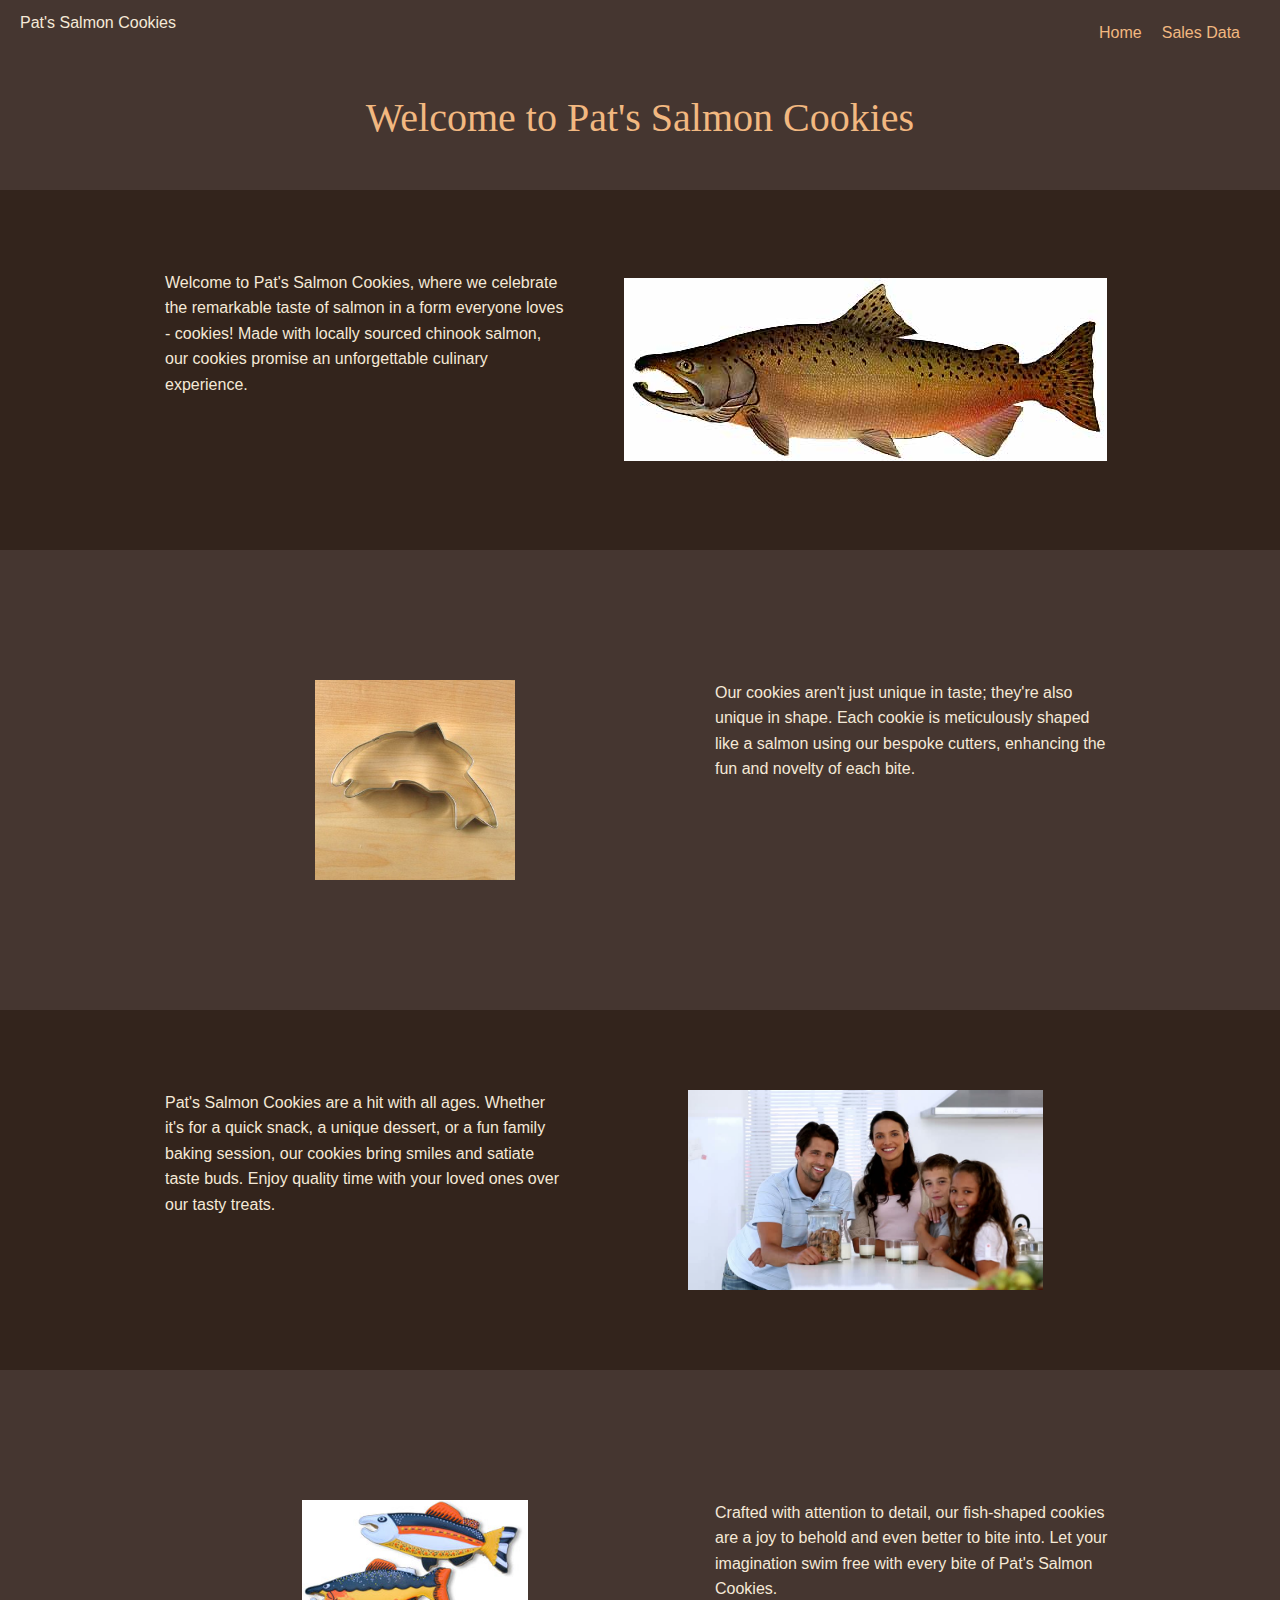
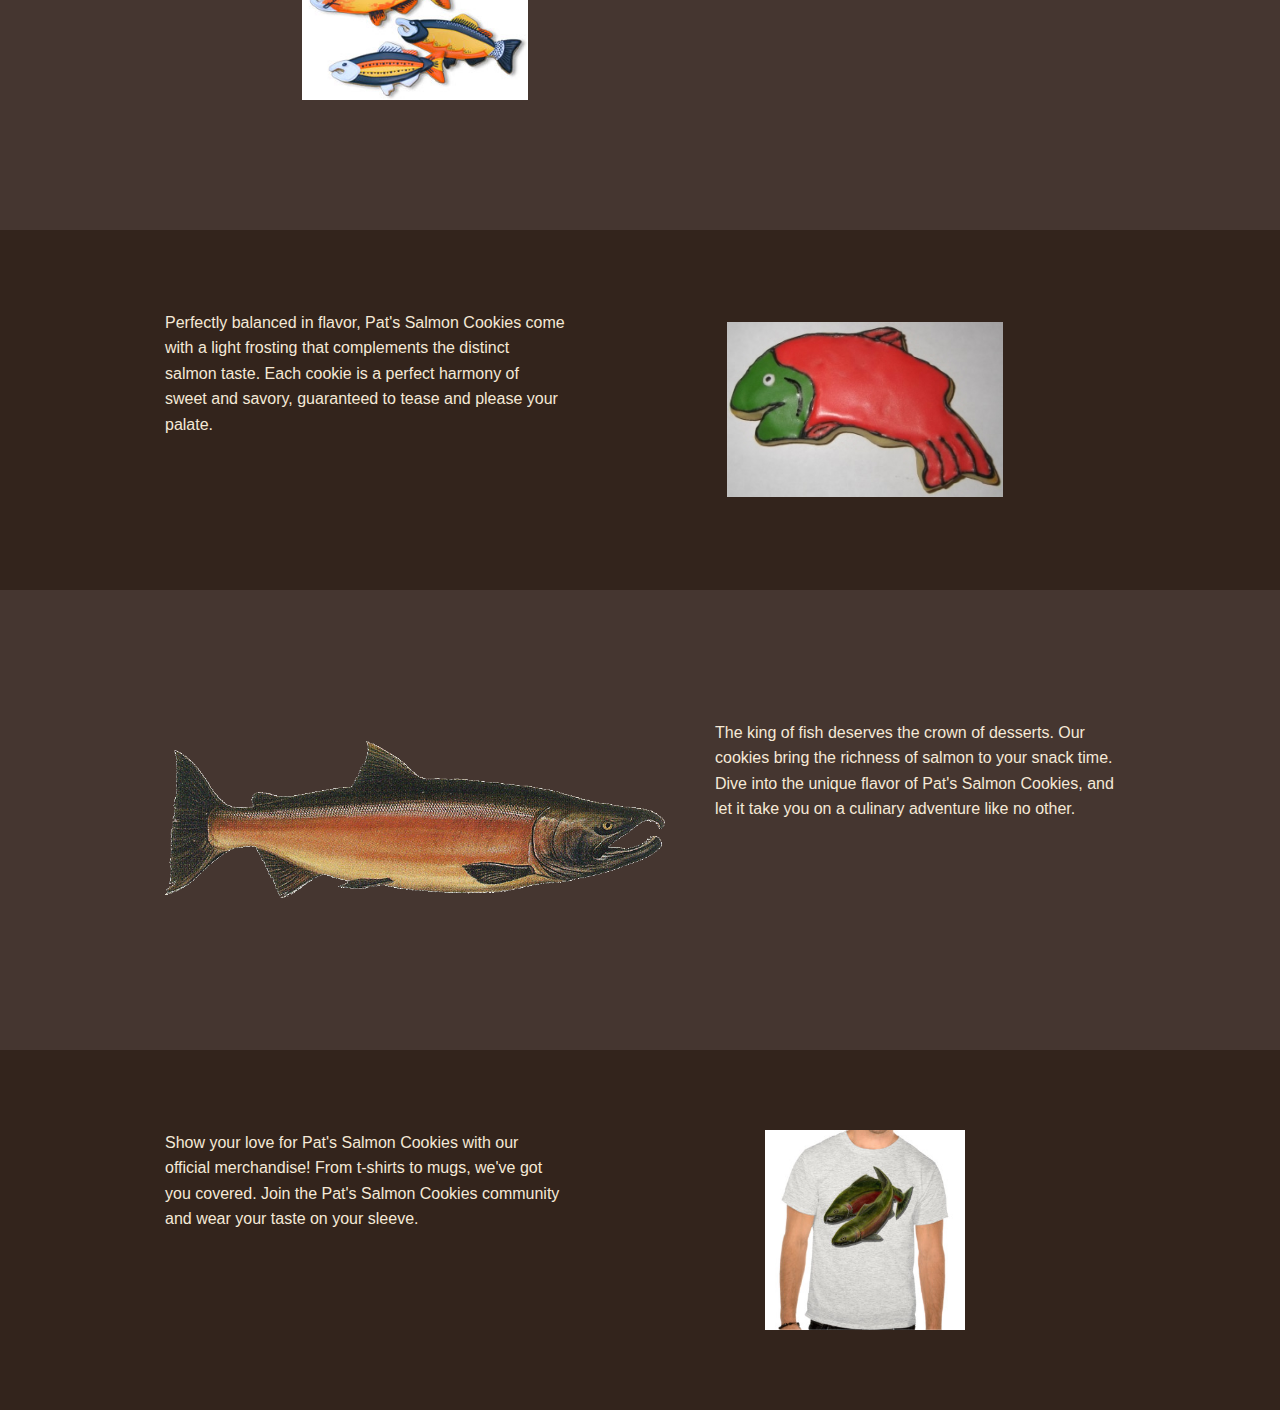
<file: index.html>
<!DOCTYPE html>
<html lang="en">
  <head>
    <meta charset="UTF-8" />
    <meta
      name="viewport"
      content="width=device-width, initial-scale=1.0"
    />
    <link
      rel="stylesheet"
      href="CSS/reset.css"
    />
    <link
      rel="stylesheet"
      href="CSS/style.css"
    />
    <title>Pat's Salmon Cookies</title>
  </head>
  <body>
    <nav>
      <p>Pat's Salmon Cookies</p>
      <ul>
        <li><a href="index.html">Home</a></li>
        <li><a href="html/sales.html">Sales Data</a></li>
      </ul>
    </nav>
    <header><h1>Welcome to Pat's Salmon Cookies</h1></header>
    <main>
      <section>
        <div class="img-container">
          <img
            src="image-assets/chinook.jpg"
            alt="chinook"
          />
        </div>
        <p>
          Welcome to Pat's Salmon Cookies, where we celebrate the remarkable
          taste of salmon in a form everyone loves - cookies! Made with locally
          sourced chinook salmon, our cookies promise an unforgettable culinary
          experience.
        </p>
      </section>
      <section>
        <div class="img-container">
          <img
            src="image-assets/cutter.jpeg"
            alt="cookie cutter"
          />
        </div>
        <p>
          Our cookies aren't just unique in taste; they're also unique in shape.
          Each cookie is meticulously shaped like a salmon using our bespoke
          cutters, enhancing the fun and novelty of each bite.
        </p>
      </section>
      <section>
        <div class="img-container">
          <img
            src="image-assets/family.jpg"
            alt="family eating cookies"
          />
        </div>
        <p>
          Pat's Salmon Cookies are a hit with all ages. Whether it's for a quick
          snack, a unique dessert, or a fun family baking session, our cookies
          bring smiles and satiate taste buds. Enjoy quality time with your
          loved ones over our tasty treats.
        </p>
      </section>
      <section>
        <div class="img-container">
          <img
            src="image-assets/fish.jpg"
            alt="fish"
          />
        </div>
        <p>
          Crafted with attention to detail, our fish-shaped cookies are a joy to
          behold and even better to bite into. Let your imagination swim free
          with every bite of Pat's Salmon Cookies.
        </p>
      </section>
      <section>
        <div class="img-container">
          <img
            src="image-assets/frosted-cookie.jpg"
            alt="frosted-cookie"
          />
        </div>
        <p>
          Perfectly balanced in flavor, Pat's Salmon Cookies come with a light
          frosting that complements the distinct salmon taste. Each cookie is a
          perfect harmony of sweet and savory, guaranteed to tease and please
          your palate.
        </p>
      </section>
      <section>
        <div class="img-container">
          <img
            src="image-assets/salmon.png"
            alt="salmon"
          />
        </div>
        <p>
          The king of fish deserves the crown of desserts. Our cookies bring the
          richness of salmon to your snack time. Dive into the unique flavor of
          Pat's Salmon Cookies, and let it take you on a culinary adventure like
          no other.
        </p>
      </section>
      <section>
        <div class="img-container">
          <img
            src="image-assets/shirt.jpg"
            alt="shirt"
          />
        </div>
        <p>
          Show your love for Pat's Salmon Cookies with our official merchandise!
          From t-shirts to mugs, we've got you covered. Join the Pat's Salmon
          Cookies community and wear your taste on your sleeve.
        </p>
      </section>
    </main>
    <footer></footer>
  </body>
</html>
</file>
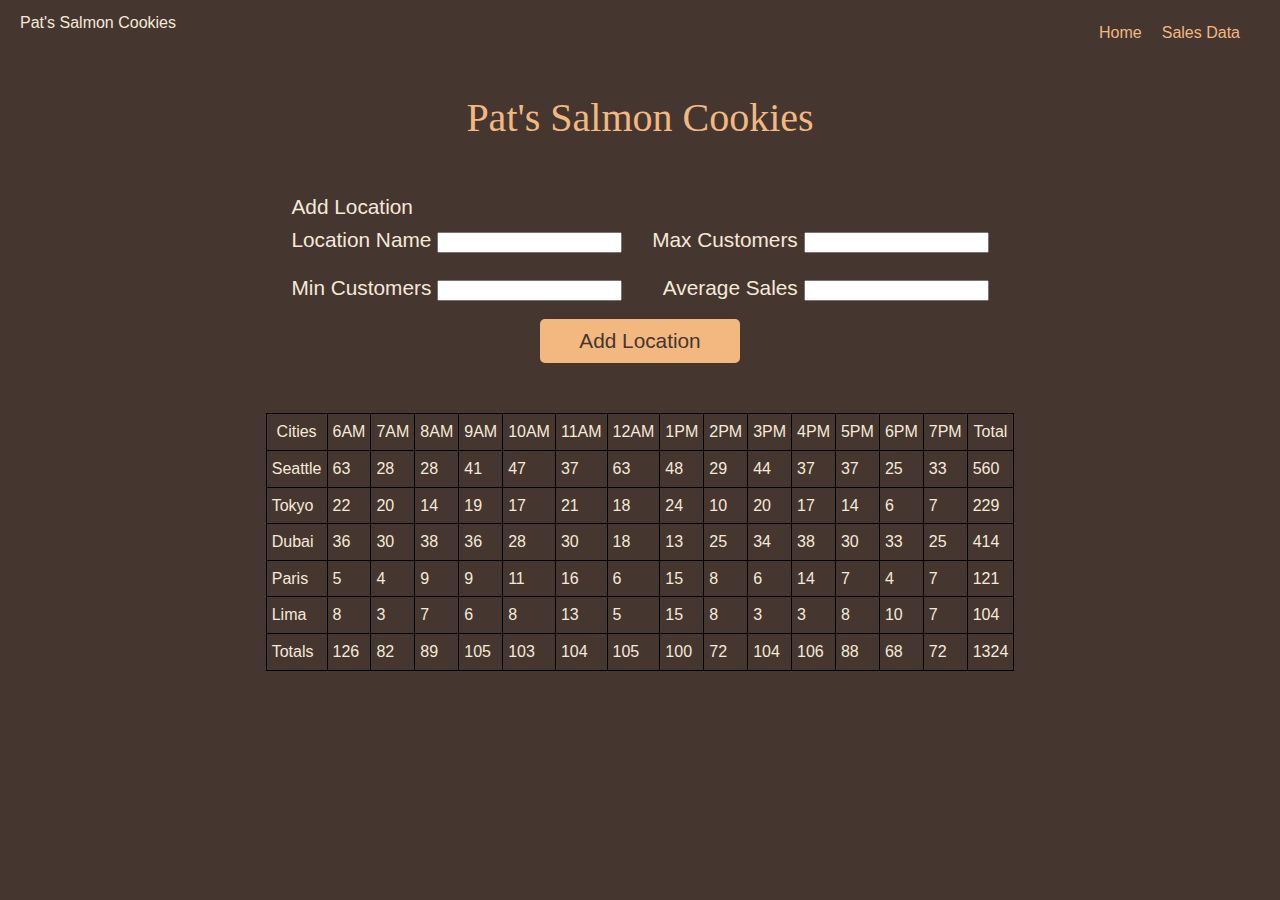
<file: html/sales.html>
<!DOCTYPE html>
<html lang="en">
  <head>
    <meta charset="UTF-8" />
    <meta
      name="viewport"
      content="width=device-width, initial-scale=1.0"
    />
    <title>Cookie Stand</title>
    <link
      rel="stylesheet"
      href="../CSS/reset.css"
    />
    <link
      rel="stylesheet"
      href="../CSS/style.css"
    />
  </head>
  <body>
    <nav>
      <p>Pat's Salmon Cookies</p>
      <ul>
        <li><a href="../index.html">Home</a></li>
        <li><a href="../html/sales.html">Sales Data</a></li>
      </ul>
    </nav>
    <header><h1>Pat's Salmon Cookies</h1></header>
    <main>
      <form>
        <fieldset>
          <legend>Add Location</legend>
          <div>
            <label>
              Location Name
              <input
                type="text"
                name="location"
              />
            </label>
            <label>
              Max Customers
              <input
                type="text"
                name="max-cust"
              />
            </label>
          </div>
          <div>
            <label>
              Min Customers
              <input
                type="text"
                name="min-cust"
              />
            </label>
            <label>
              Average Sales
              <input
                type="text"
                name="avg-sales"
              />
            </label>
          </div>
          <input
            type="submit"
            value="Add Location"
          />
        </fieldset>
      </form>
    </main>
    <footer></footer>
    <script src="../js/script.js"></script>
  </body>
</html>
</file>
<file: CSS/style.css>
table {
  border: black solid 1px;
  border-collapse: collapse;
}

th,
td {
  border: black solid 1px;
  border-collapse: collapse;
  padding: 5px;
}

ul,
nav {
  display: flex;
  justify-content: space-between;
  padding: 10px 20px;
}
ul {
  gap: 20px;
}

@import url('https://fonts.googleapis.com/css2?family=Pacifico&display=swap');
@import url('https://fonts.googleapis.com/css2?family=Open+Sans:wght@300;400;700&display=swap');

body {
  font-family: 'Open Sans', sans-serif;
  line-height: 1.6;
  color: #f5e9d7;
  background-color: #453630;
}

h1,
h2,
h3,
h4,
h5,
h6 {
  font-family: 'Pacifico', cursive;
  color: #f2b880;
}

h1 {
  font-size: 2.5em;
  text-align: center;
  padding: 20px;
}

h2 {
  font-size: 2em;
}

h3 {
  font-size: 1.75em;
}

h4 {
  font-size: 1.5em;
}

h5 {
  font-size: 1.25em;
}

h6 {
  font-size: 1em;
}

p {
  font-size: 1em;
  color: #f5e9d7;
}

a {
  color: #f2b880;
  text-decoration: none;
}

a:hover {
  color: #f2a562;
}

button,
input[type='submit'] {
  font-size: 1em;
  padding: 10px 20px;
  color: #453630;
  background-color: #f2b880;
  border: none;
  border-radius: 5px;
  cursor: pointer;
  transition: all 0.3s ease-in;
}

button:hover,
input[type='submit']:hover {
  transform: scale(1.05);
  background-color: #f2a562;
}

main {
  margin-top: 20px;
  display: flex;
  flex-direction: column;
  align-items: center;
  gap: 50px;
}

section:nth-child(odd) {
  flex-direction: row-reverse;
  background-color: #33241c;
  color: #f5e9d7;
  width: 100%;
  justify-content: center;
  padding: 80px;
}
section:nth-child(even) {
  background-color: #453630;
  color: #f5e9d7;
  width: 100%;
  justify-content: center;
  padding: 80px;
}
section {
  display: flex;
  gap: 50px;
}
section p {
  width: 400px;
}

.img-container {
  width: 500px;
  height: 200px;
}

.img-container > img {
  width: 100%;
  height: 100%;
  object-fit: scale-down;
}

div {
  display: flex;
  gap: 30px;
  justify-content: space-between;
}

input[type='submit'] {
  width: 200px;
  align-self: center;
}
fieldset {
  font-size: 1.3rem;
  gap: 15px;
  display: flex;
  flex-direction: column;
}
</file>
